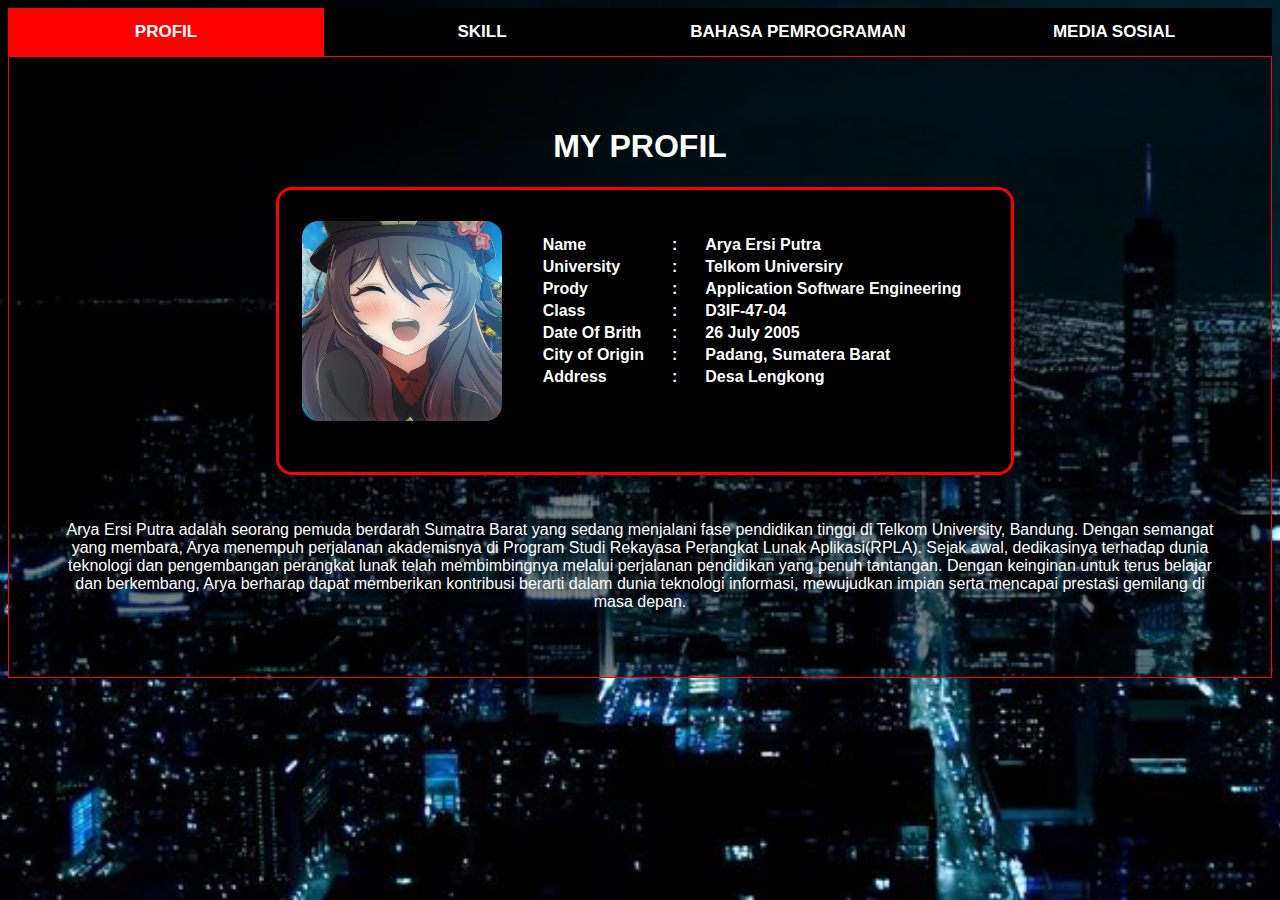
<file: Index.htm>
<!DOCTYPE html>
<html>
<head>
    <title>LATIHAN TABS</title>
    <meta name="viewport" content="width=device-width, initial-scale=1">
    <link rel="stylesheet" href="_css/style.css">   
</head>
    <body>

           <!-- TABS -->
        <div class="container">
            <button class="tablink" onclick="openCv('My_Profil', this, 'red')" id="defaultOpen"><b>PROFIL</b></button>
            <button class="tablink" onclick="openCv('My_skill', this, 'red')"><b>SKILL</b></button>
            <button class="tablink" onclick="openCv('Pemrograman', this, 'red')"><b>BAHASA PEMROGRAMAN</b></button>
            <button class="tablink" onclick="openCv('Media_Sosial', this, 'red')"><b>MEDIA SOSIAL</b></button>
        </div>

        <!-- MY PROFIL -->
        <div id="My_Profil" class="content">
            <h1 class="judul">MY PROFIL</h1>
            <div class="container-div">
                <table class="atribut">
                    <th class="th-image">
                        <img src="_img/Hutao.jpeg" alt="Photo Profil" class="photo">
                    </th>

                    <th>
                        <div class="personal_information">
                            <table class="tabel">
                                <tr>
                                    <td><b>Name</b></td>
                                    <th>:</th>
                                    <td>Arya Ersi Putra</td>
                                </tr>
                                <!-- UNIVERSITAS -->
                                <tr>
                                    <td><b>University</b></td>
                                    <th>:</th>
                                    <td>Telkom Universiry</td>
                                </tr>
                                <tr>
                                    <td><b>Prody</b></td>
                                    <th>:</th>
                                    <td>Application Software Engineering</td>
                                </tr>
                                <!-- KELAS -->
                                <tr>
                                    <td><b>Class</b></td>
                                    <th>:</th>
                                    <td>D3IF-47-04</td>
                                </tr>   
                                <!-- TANGGAL LAHIR -->
                                <tr>
                                    <td><b>Date Of Brith</b></td>
                                    <th>:</th>
                                    <td>26 July 2005</td>
                                </tr>
                                <!-- ASAL KOTA -->
                                <tr>
                                    <td><b>City of Origin</b></td>
                                    <th>:</th>
                                    <td>Padang, Sumatera Barat</td>
                                </tr>
                                <!-- ALAMAT -->
                                <tr>
                                    <td><b>Address</b></td>
                                    <th>:</th>
                                    <td>Desa Lengkong</td>
                                </tr>
                                </table>
                    
                            </table>
                        </div>
                    </th>
                </table>

                <div class="text-intro">
                    <p>Arya Ersi Putra adalah seorang pemuda berdarah Sumatra Barat yang sedang 
                        menjalani fase pendidikan tinggi di Telkom University, Bandung. Dengan 
                        semangat yang membara, Arya menempuh perjalanan akademisnya di Program Studi
                        Rekayasa Perangkat Lunak Aplikasi(RPLA). Sejak awal, dedikasinya terhadap dunia teknologi 
                        dan pengembangan perangkat lunak telah membimbingnya melalui perjalanan pendidikan
                        yang penuh tantangan. Dengan keinginan untuk terus belajar dan berkembang, Arya 
                        berharap dapat memberikan kontribusi berarti dalam dunia teknologi informasi, mewujudkan 
                        impian serta mencapai prestasi gemilang di masa depan.
                    </p>
                </div>
            </div>
        </div>

        <!-- SKILL -->
        <div id="My_skill" class="content">
            <div class="kemampuan-teknis">
                <h1 class="judul">MY SKILL</h1>
                <ol class="skill">
                    <li><b>Kemampuan Teknis</b></li>
                        <div class="list-keampuan-teknis">
                            <ul>
                                <li>Bahasa Pemrograman (Java, Python, Java Script)</li>
                                <li>Pengembangan Web</li>
                                <li>Analisis Data</li>
                                <li>Desain UI/UX (FIgma)</li>
                            </ul>
                        </div>

                    <li><b>Kemampuan Komunikasi</b></li>
                        <div class="list-kemampuan-komunikasi">
                            <ul>
                                <li>Kemampuan Bicara di Dean Umu</li>
                                <li>Komunikasi Bisnis</li>
                                <li>Menulis dan Mengedit</li>
                            </ul>
                        </div>
                    <li><b>Kemampuan Soft Skill</b></li>
                        <div class="soft-skill">
                            <ul>
                                <li>Manajemen Waktu</li>
                                <li>Pemecahan Masalah</li>
                                <li>Kerja Tim</li>
                                <li>Kreativitas</li>
                                <li>Adaptabilitas</li>
                            </ul>
                        </div>
                    <li><b>Kemampuan Ogrganisasi</b></li>
                        <div class="kemampuan-organisasi">
                            <ul>
                                <li>Manajemen Proyek</li>
                                <li>Koordinasi Acara</li>
                            </ul>
                        </div>
                    <li><b>Kemampuan Analitis</b></li>
                        <div>
                            <ul>
                                <li>Analisis Data</li>
                                <li>Pengambilan Keputusan Berbasis Data</li>
                            </ul>
                        </div>
                </ol>
            </div>

        </div>

        <!-- BAHASA PEMROGRAMAN -->
        <div id="Pemrograman" class="content">

            <div class="bahasa-pemro">
                <h1>BAHASA PEMROGRAMAN</h1>
                <table>
                    <tr>
                        <th>
                            <img src="_img/_logo/Java logo mark in vector (_EPS + .SVG + .PDF) for free - Brandlogos.net" alt="java">
                        </th>
    
                        <th>
                            <img src="_img/_logo/python.jpeg" alt="python">
                        </th>
    
                        <th>
                            <img src="_img/_logo/JS Logo - Javascript SDK - PNG Logo Vector Brand Downloads (SVG, EPS).jpeg" alt="javascript">
                        </th>
                    </tr>

                    <tr class="name">
                        <td>Java</td>
                        <td>Python</td>
                        <td>Java Script</td>
                    </tr>
                </table>
                <div class="pengalaman-coding">
                    <ul>
                        <h3><li>JAVA</li></h3>
                    <blockquote>
                        <p>
                            Sejak tahun 2021, saya telah mengalami perjalanan yang menarik dalam
                            mempelajari bahasa pemrograman Python. Dengan ketertarikan yang mendalam
                            Sejak awal perkuliahan pada tahun 2023, saya memulai perjalanan belajar dalam 
                            penggunaan bahasa pemrograman Java. Selama waktu ini, saya aktif terlibat dalam 
                            pembelajaran dan telah berhasil menciptakan beberapa proyek mini sebagai bagian 
                            dari latihan sehari-hari. Pengalaman ini memberikan landasan kuat untuk memahami 
                            konsep dan praktik terkait pemrograman Java, serta memperdalam pemahaman saya dalam 
                            dunia pengembangan perangkat lunak.
                        </p>
                    </blockquote>
                        <h3><li>PYTHON</li></h3>
                    <blockquote>
                        <p>
                                terhadap dunia pemrograman, saya berkomitmen untuk memahami setiap aspek Python
                                dengan seksama. Selama perjalanan ini, saya telah menguasai konsep dasar hingga
                                tingkat yang lebih mendalam, merangkai kode, dan mengembangkan solusi perangkat 
                                lunak yang efisien menggunakan Python. Keterampilan yang saya peroleh selama waktu 
                                tersebut telah membuka pintu untuk eksplorasi yang lebih luas dalam pengembangan 
                                perangkat lunak, dan saya terus berupaya untuk terus memperdalam pengetahuan dan 
                                keterampilan saya dalam bahasa pemrograman Python.
                        </p>
                    </blockquote>
                    </ul>
                </div>
            </div>
        </div>

        <div id="Media_Sosial" class="content">
            <input type="text" id="myInput" onkeydown="myOpenFunction()" placeholder="Cari Media Sosial Yang Diinginkan">
            <ul id="myUL">
                <li><a href="//www.instagram.com/__yaa.26/" target="_blank">Instagram</a></li>
                <li><a href="https://www.tiktok.com/@_aryzge.26" target="_blank">TikTok</a></li>
                <li><a href="https://www.linkedin.com/in/arya-ersi-putra-891586297/" targer="_blank">Linkedin</a></li>
                <li><a href="https://github.com/ProgramSolsel" targer="_blank">GIthub</a></li>
                <li><a href="https://www.youtube.com/@mgarya4647" target="_blank">Youtube</a>   </li>
            </ul>
        </div>

        <script src="_js/Main.js"></script>
    </body>
</html>
</file>
<file: _css/style.css>
body {
    font-family: "Lato", sans-serif;
    background-image: url(_background/Psycho-Pass.jpeg);
    background-size: cover;
    background-repeat: no-repeat;
    background-attachment: fixed;   
}

.judul {
    text-align: center;
}

.tablink {
    background-color: black;
    color: white;
    float: left;
    border: none;
    outline: none;
    cursor: pointer;
    padding: 14px 16px;
    font-size: 17px;
    width: 25%;
}

.tablink:hover {
    background-color: red;
    color: white;
}

.content {  
    color: white;
    width: auto;
    display: none;
    padding: 50px;
    border: 1px solid red;
    display: flex;
    align-items: center;
    justify-content: center;
    background-color: rgba(0, 0, 0, 0.5);
    height: auto;

}

.photo {
    width: 200px;
    height: 200px;
    display: flex;
    align-items: center;
    justify-content: center;
    border-radius: 16px ;
}

.container-div {
    display: flex;
    align-items: center;
    justify-content: center;
    /* border: 1px solid red; */
    display: flex;
    align-items: center;
    width: auto;
}

.tevt-intro {
    color: white;
}

.text-intro p {
    text-align: center;
}

.tabel {
    text-align: left;
}

.container-div table {
    padding-top: 20px;
    padding-bottom: 40px;
    margin-left: 10px;
}

.container-div td {
    padding: 0px 25px;
}
    
.container {
    display: flex;
    align-items: center;
    justify-content: center;
}
    
.bahasa-pemro table {
    display: flex;
    align-items: center;
    justify-content: center;
    border-collapse: collapse;
    margin: 0; 
}

.bahasa-pemro h1 {
    text-align: center;
}

.bahasa-pemro th {
    padding: 10px 56px;
}

.bahasa-pemro th img {
    width:  80px;
    height: 80px;
    border-radius: 50%;
}

.name {
    text-align: center;
}

.name td {
    font-size: 30px;
    font-weight: bold;
    font-family: Georgia, 'Times New Roman', Times, serif;
}

.pengalaman-coding li{
    padding-top: 20px;
}

.atribut {
    border: 3px solid red; 
    padding: 20px;
    background-color: black;
    border-radius: 16px;
    margin-bottom: 30px;
}

#myInput {
    background-image: url('/css/searchicon.png');
    background-position: 10px 12px;
    background-repeat: no-repeat;
    width: 98%;
    font-size: 16px;
    padding: 12px;
    border: 1px solid #ddd;
    margin-bottom: 12px;
}
  
#myUL {
   list-style-type: none;
   padding: 0;
   margin: 0;
   font-family: 'Times New Roman', Times, serif;
}
  
#myUL li a {
   border: 1px solid #ddd;
   margin-top: -1px; /* Prevent double borders */
   background-color:black;
   padding: 12px;
   text-decoration: none;
   font-size: 18px;
   color: white;
   display: block
}
  
#myUL li a:hover:not(.header) {
    background-color: white;
    color: black;
}
</file>
